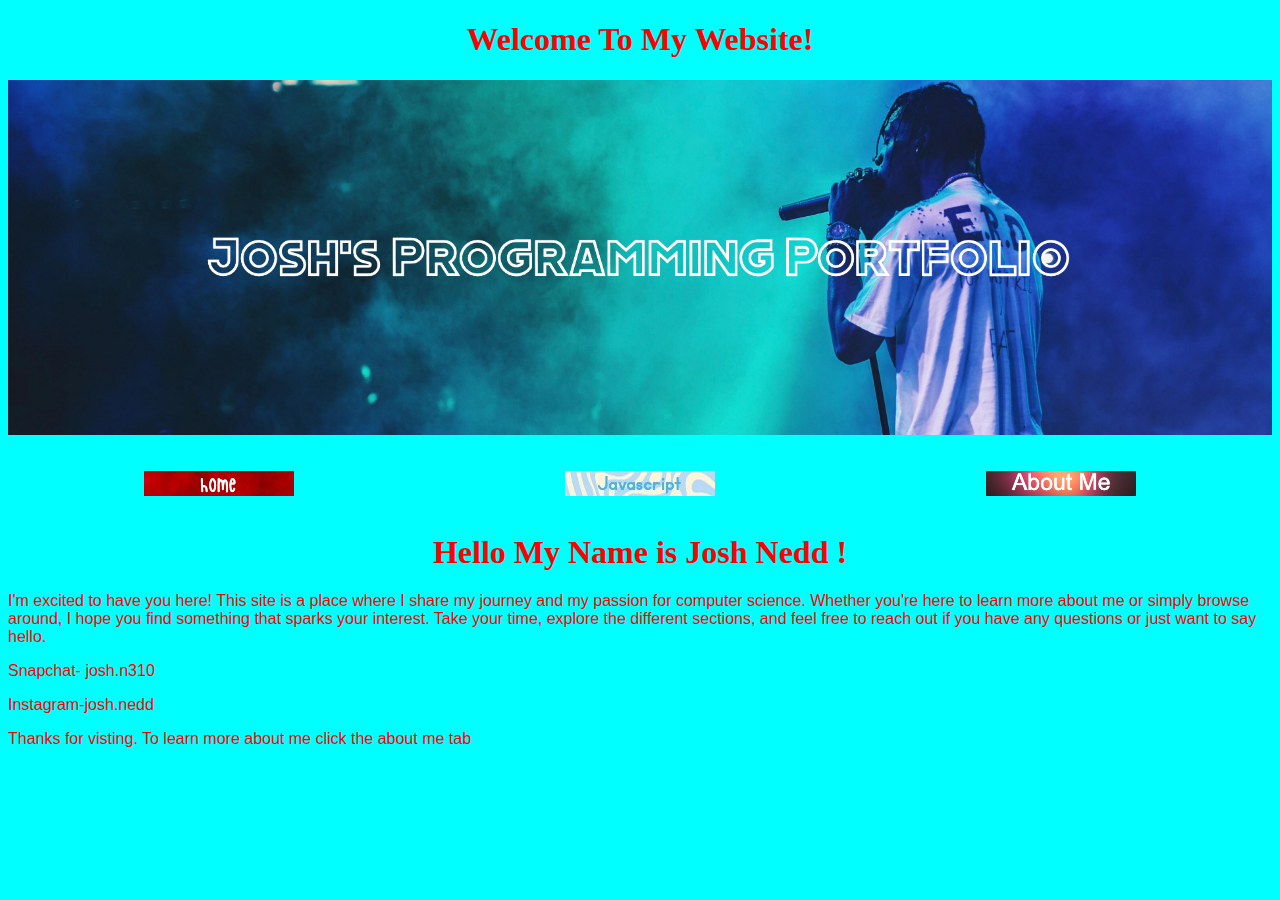
<file: index.html>
<!DOCTYPE html>
<html lang="en">
<head>
    <meta charset="UTF-8">
    <meta name="viewport" content="width=device-width, initial-scale=1.0">
    <title>Josh's website</title>
    <link rel="stylesheet" href="mystyle2.css">
</head>


<div id="content">
    <h1>Welcome To My Website!</h1>

</div>

<body>


<img src="myBanner.jpg" alt="banner" class="banner">

<table>
    <tr>
        <td><a href="index.html"><img src="new home buttion.jpg" alt="Home"></a></td>
        <td><a href="java.html"><img src="java buttion.jpg" alt="Home"></a></td>
        <td><a href="aboutme.html"><img src="button_about_me.jpg" alt="Home"></a></td>
    </tr>
</table>


    <h1>Hello My Name is Josh Nedd !</h1>
    <p>I'm excited to have you here! This site is a place where I share my journey and my passion for computer science. Whether you're here to learn more about me or simply browse around, I hope you find something that sparks your interest. Take your time, explore the different sections, and feel free to reach out if you have any questions or just want to say hello.</p>
    <p>Snapchat- josh.n310</p>
    <p>Instagram-josh.nedd</p>
    <p>Thanks for visting. To learn more about me click the about me tab

    
</body>
</html>
</file>
<file: mystyle2.css>
body {
    background-color: aqua;
}


.banner {
    width: 100%;

}

    

table {
    width: 100%;
    text-align: center;
    margin: 20px 0;
}

td{
    padding: 10px;
}

.product img {
    width: 250px;
    height: 25px;

}

h1 {
    color: red;
    text-align: center;
}

p {
    color: red;
    font-family: 'Segoe UI', Tahoma, Geneva, Verdana, sans-serif;

}
</file>
